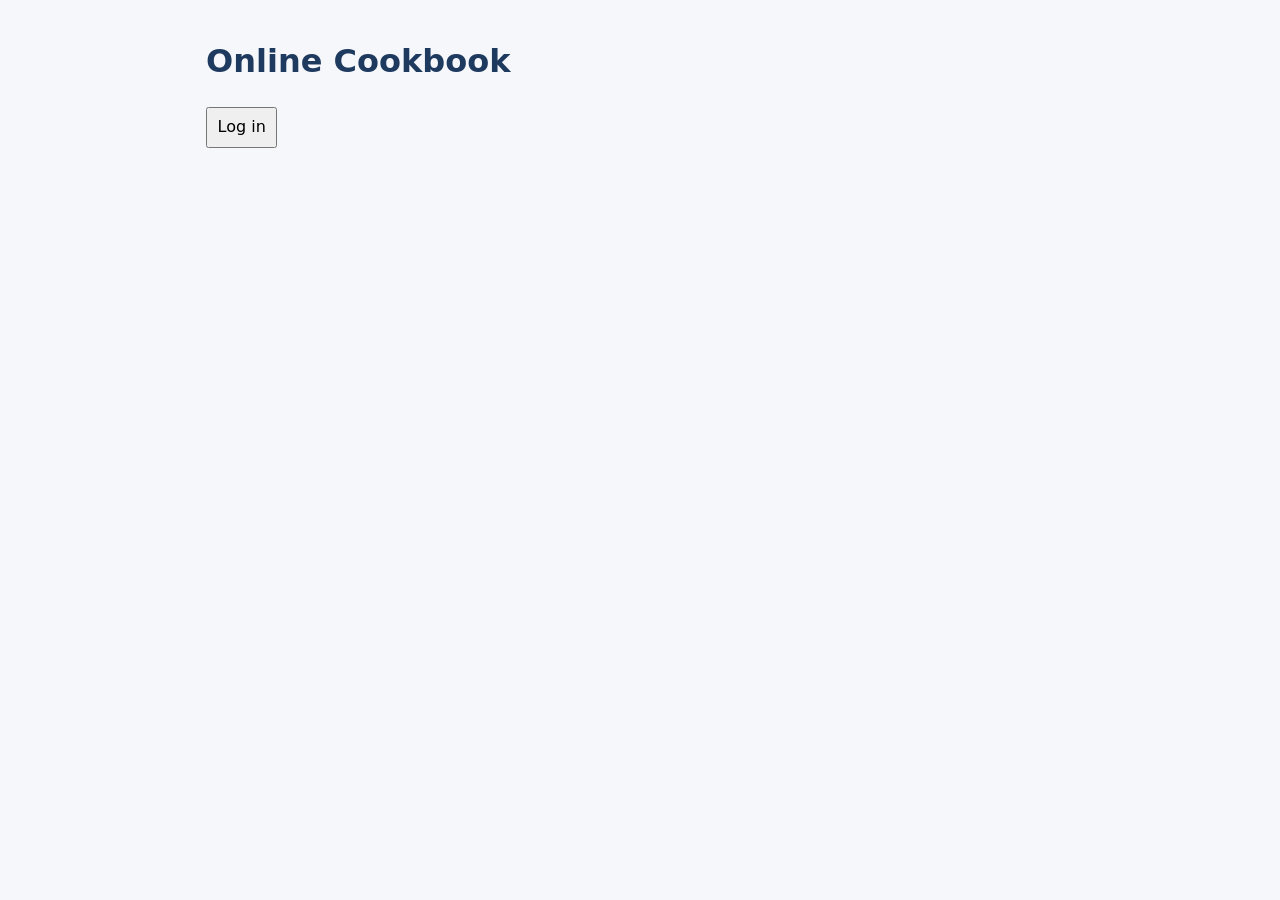
<file: ui/src/main/resources/static/index.html>
<!DOCTYPE html>
<html lang="en">
<head>
    <meta charset="UTF-8">
    <meta name="viewport" content="width=device-width, initial-scale=1">
    <title>Online Cookbook</title>
    <link rel="stylesheet" href="styles.css">
</head>
<body>
<main>
    <h1>Online Cookbook</h1>

    <div id="utilityBar">
        <div class="utility-buttons">
            <button id="openLogin" type="button" popovertarget="loginPopover">Log in</button>
            <button id="logoutButton" type="button" hidden>Log out</button>
            <button id="addRecipeButton" type="button" popovertarget="addRecipePopover" hidden>Add Recipe</button>
            <button id="profileLink" type="button" hidden>My Profile</button>
        </div>
        <span id="welcome" hidden></span>
    </div>

    <div id="addRecipePopover" popover>
        <section class="card" id="addRecipeCard">
            <h2>Add Recipe</h2>
            <form id="addRecipeForm">
                <input id="recipeName" placeholder="Recipe Name" required>

                <!-- dropdown for recipe types, loaded in js from the enum -->
                <select id="recipeType" required>
                    <option value=""></option>
                    <!-- app.js adds one option per type from RecipeType.java -->
                </select>

                <!-- one input for ingredient (two boxes [ingredient] - [measurement]) - button to add another input below -->
                <div id="ingredientRows">
                    <span class="ingredient-row">
                        <input placeholder="Ingredient name (Flour)" required>
                        <input placeholder="Ingredient measure (1/3 Cup)" required>
                    </span>
                </div>
                <span class="rowButtons addDel">
                    <button type="button" id="addIngredientRow" class="add">Add Row</button>
                    <button type="button" id="dropIngredientRow" class="del">Remove last row</button>
                </span>

                <!-- one input for step - button to add another input below -->
                <div id="stepRows">
                    <span class="step-row">
                        <input id="step" placeholder="Recipe step" required>
                    </span>
                </div>
                <span class="rowButtons addDel">
                    <button type="button" id="addStepRow" class="add">Add Row</button>
                    <button type="button" id="dropStepRow" class="del">Remove last row</button>
                </span>

                <p id="formMessage" class="error"></p>
                
                <div class="form-actions addDel">
                    <button type="submit" id="finishRecipe" class="add">Add Recipe</button>
                    <button type="button" id="closeAddButton" class="del">Close</button>
                </div>
            </form>
        </section>
    </div>

    <div id="loginPopover" popover>
        <section class="card" id="loginCard">
            <h2>Log in</h2>
            <form id="loginForm">
                <input id="username" placeholder="Username" autocomplete="username">
                <input id="password" type="password" placeholder="Password (8+ characters)" autocomplete="current-password">
                <button type="submit">Log in</button>
                <button type="button" id="registerButton">Register</button>
                <button type="button" popovertarget="loginPopover" popovertargetaction="hide">Close</button>
            </form>
            <p id="loginMessage" class="error"></p>
        </section>
    </div>

    <div id="recipeCards"></div>

</main>
<script src="app.js"></script>
</body>
</html>
</file>
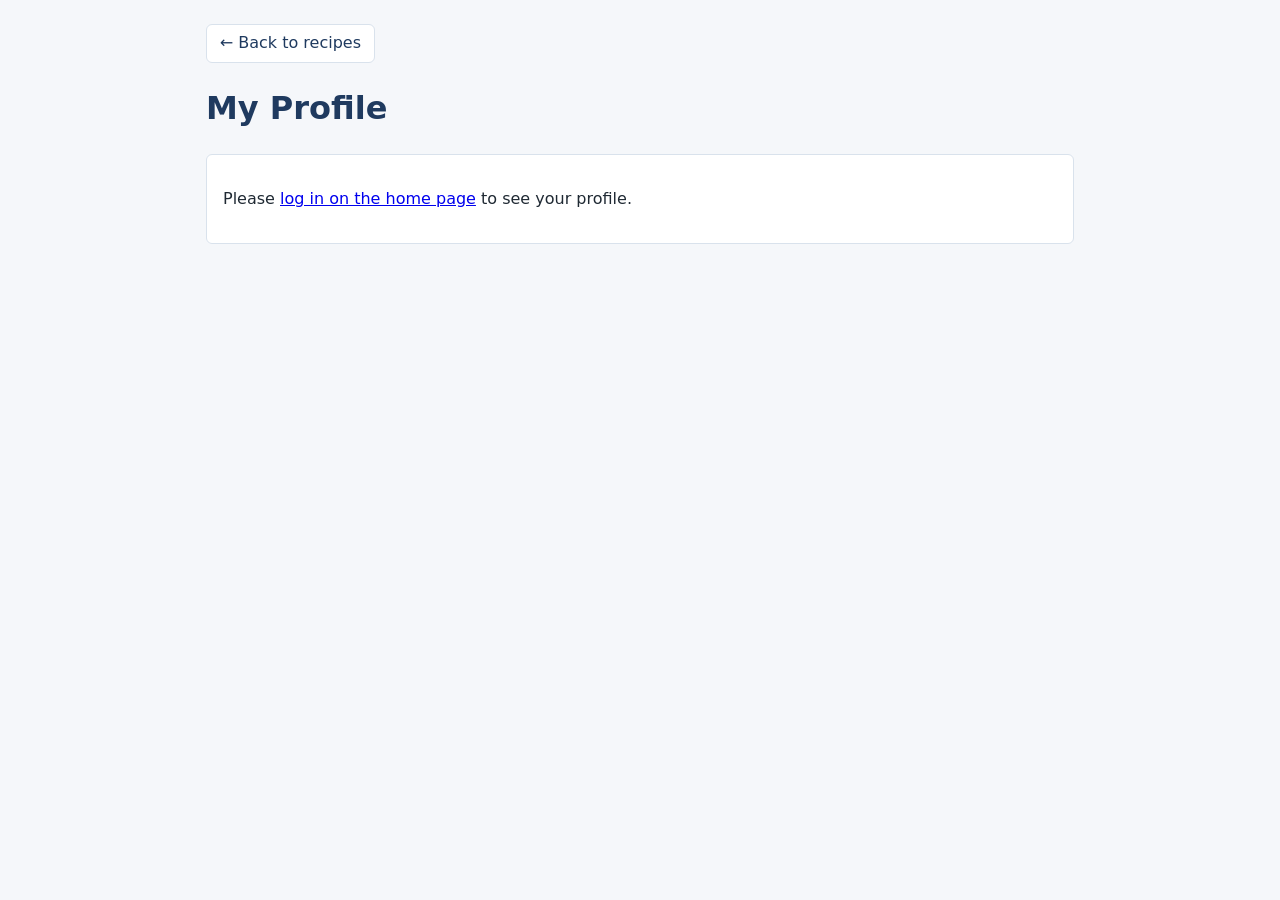
<file: ui/src/main/resources/static/profile.html>
<!DOCTYPE html>
<html lang="en">
<head>
    <meta charset="UTF-8">
    <meta name="viewport" content="width=device-width, initial-scale=1">
    <title>My Profile - Online Cookbook</title>
    <link rel="stylesheet" href="styles.css">
</head>
<body>
<main>
    <a href="index.html" class="back-button">&larr; Back to recipes</a>
    <h1>My Profile</h1>

    <!-- Shown only when nobody is logged in -->
    <section class="card" id="loggedOutCard" hidden>
        <p>Please <a href="index.html">log in on the home page</a> to see your profile.</p>
    </section>

    <!-- Shown only when logged in -->
    <div id="profileContent" hidden>
        <div class="utility-buttons">
            <span id="profileName" class="note"></span>
            <button id="addRecipeButton" type="button" popovertarget="addRecipePopover">Add Recipe</button>
        </div>

        <section class="card">
            <h2>Recipes I made <span id="madeCount" class="meta"></span></h2>
            <div id="madeList"></div>
        </section>

        <section class="card">
            <h2>Recipes I saved <span id="savedCount" class="meta"></span></h2>
            <div id="savedList"></div>
        </section>
    </div>

    <!-- Same form as the home page. The ids match so styles.css styles it the same way. -->
    <div id="addRecipePopover" popover>
        <section class="card" id="addRecipeCard">
            <h2>Add Recipe</h2>
            <form id="addRecipeForm">
                <input id="recipeName" placeholder="Recipe Name" required>

                <select id="recipeType" required>
                    <option value=""></option>
                    <!-- profile.js adds one option per recipe type -->
                </select>

                <div id="ingredientRows">
                    <span class="ingredient-row">
                        <input placeholder="Ingredient name (Flour)" required>
                        <input placeholder="Ingredient measure (1/3 Cup)" required>
                    </span>
                </div>
                <span class="rowButtons addDel">
                    <button type="button" id="addIngredientRow" class="add">Add Row</button>
                    <button type="button" id="dropIngredientRow" class="del">Remove last row</button>
                </span>

                <div id="stepRows">
                    <span class="step-row">
                        <input placeholder="Recipe step" required>
                    </span>
                </div>
                <span class="rowButtons addDel">
                    <button type="button" id="addStepRow" class="add">Add Row</button>
                    <button type="button" id="dropStepRow" class="del">Remove last row</button>
                </span>

                <p id="formMessage" class="error"></p>

                <div class="form-actions addDel">
                    <button type="submit" id="finishRecipe" class="add">Add Recipe</button>
                    <button type="button" id="closeAddButton" class="del">Close</button>
                </div>
            </form>
        </section>
    </div>

</main>
<script src="profile.js"></script>
</body>
</html>
</file>
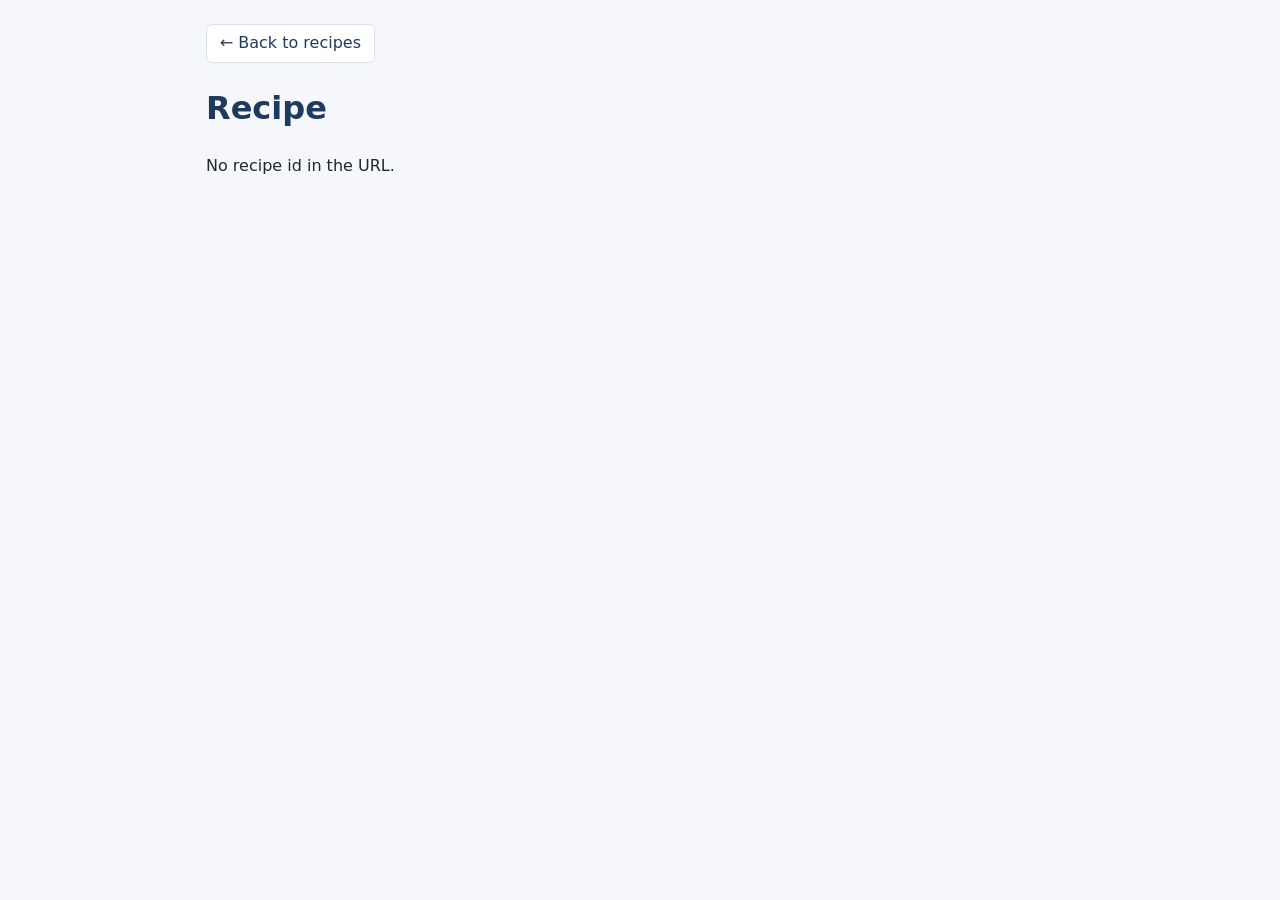
<file: ui/src/main/resources/static/recipe.html>
<!DOCTYPE html>
<html lang="en">
<head>
    <meta charset="UTF-8">
    <meta name="viewport" content="width=device-width, initial-scale=1">
    <title id="pageTitle">Online Cookbook</title>
    <link rel="stylesheet" href="styles.css">
</head>
<body>
<main>
    <a href="index.html" class="back-button">&larr; Back to recipes</a>
    <h1>Recipe</h1>
    
    <div id="recipeContainer"></div>
    <section class="card" id="shopping-list" hidden>
        <h3>Shopping List</h3>
        <ul id="shopping-items"></ul>
    </section>

</main>
<script src="recipe.js"></script>
</body>
</html>
</file>
<file: ui/src/main/resources/static/styles.css>
/* Shared look for the Module 2 pages. */
* { box-sizing: border-box; }

body {
    margin: 0;
    font-family: system-ui, sans-serif;
    line-height: 1.5;
    color: #1f2933;
    background: #f5f7fa;
}

main { max-width: 900px; margin: 0 auto; padding: 1rem; }

h1 { color: #1f3a5f; }

form { display: flex; flex-wrap: wrap; gap: .5rem; margin: 1rem 0; }
input, select, textarea, button { font: inherit; padding: .4rem .6rem; }
input, textarea { flex: 1; min-width: 12rem; }
button { cursor: pointer; }

.answer { font-size: 1.3rem; font-weight: bold; }
.note { color: #52606d; }
.error { color: #b00020; }

.card {
    background: #fff;
    border: 1px solid #d9e2ec;
    border-radius: 6px;
    padding: 1rem;
    margin: 1rem 0;
}

#ingredient-instructions {
    padding-left: 23px;
}

#utilityBar {
    display: flex;
    flex-direction: column;
    gap: .5rem;
}

#addRecipePopover {
    min-width: 70vh;
}

#addRecipePopover::backdrop, #loginPopover::backdrop {
    background: rgb(142 142 142 / 45%);
    backdrop-filter: blur(6px);
    -webkit-backdrop-filter: blur(6px);
}

#addRecipeCard {
    max-height: 85vh;       
    overflow-y: auto;
    padding: 1.5rem;        
    box-sizing: border-box;
}

#addRecipeForm {
    display: flex;
    flex-direction: column;
    gap: .5rem;
}

.addDel {
    display: flex;
    justify-content: space-between;  /* Add left, Remove right */
    gap: 0.5rem;
}

.add, .del {
    display: flex;      /* only needed if the buttons contain icons */
    align-items: center;
}

.ingredient-row,
.step-row {
    display: flex;
    gap: .5rem;
}

.ingredient-row input,
.step-row input {
    flex: 1;
}

.form-actions {
    display: flex;
    gap: .5rem;
}

.utility-buttons {
    display: flex;
    align-items: center;
    gap: .5rem;
}

#addRecipeButton {
    margin-left: auto;
}

ul.ingredients {
    list-style: none;
    padding-left: 23px;
    margin: .5rem 0;
}

ul.ingredients li {
    display: flex;
    align-items: center;
    gap: .4rem;
    padding: .15rem 0;
}

ul.ingredients input[type="checkbox"] {
    margin: 0;
    flex: 0 0 auto;
    min-width: 0;
    width: auto;
    padding: 0;
}

ul.ingredients label {
    cursor: pointer;
}

.meta { color: #7b8794; font-size: .9rem; }
.actions { margin-top: .5rem; display: flex; gap: .5rem; }

.back-button {
    display: inline-block;
    margin-top: .5rem;
    padding: .4rem .8rem;
    background: #fff;
    color: #1f3a5f;
    border: 1px solid #d9e2ec;
    border-radius: 6px;
    text-decoration: none;
}

.back-button:hover {
    background: #e4ecf5;
}
</file>
